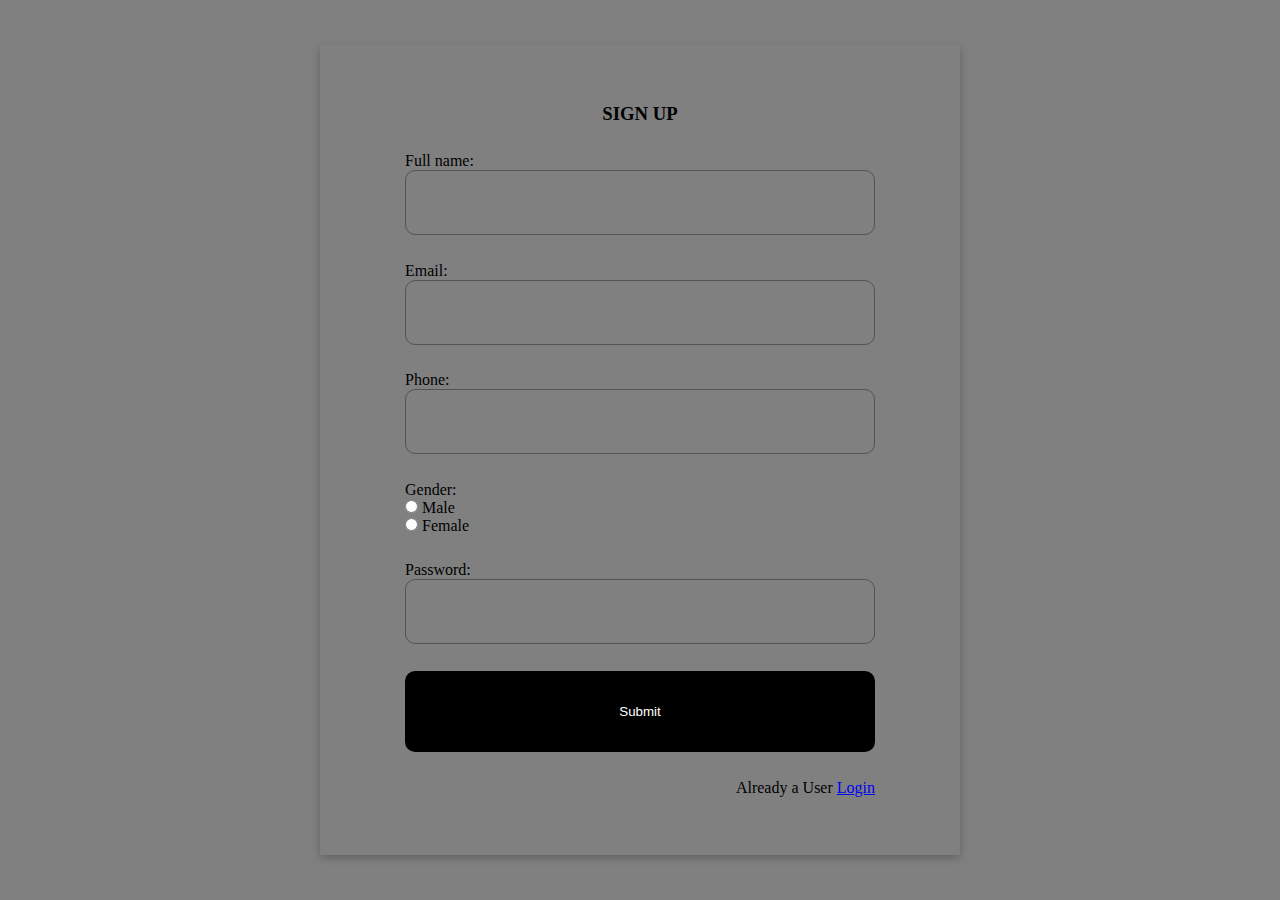
<file: index.html>
<!-- <!DOCTYPE html>
<html lang="en">
   <head>
      <meta charset="UTF-8" />
      <meta name="viewport" content="width=device-width, initial-scale=1.0" />
      <title>Document</title>
      <link rel="stylesheet" href="./sign_in.css" />
   </head>
   <body>
      <main>
         <div class="center">
            <h3>SIGN UP</h3>
            <form action="">
               <div class="first">
                  <label for="name">Full name:</label><br />
                  <input type="text" id="name" required class="input" /><br />
                  <small style="display: none; color: red" id="small"
                     >name must be an alphabet!</small
                  >
                  <label for="email">Email:</label><br />
                  <input
                     type="email "
                     id="email"
                     required
                     class="input"
                  /><br /><label for="phone_no">Phone:</label><br />
                  <input
                     type="number"
                     id="phone"
                     required
                     class="input"
                  /><br />
                   <small style="display: none; color: red" id="smallEmail"
                     >Enter a valid email</small
                  >
               </div>
               <div>
                  <label for="gender">Gender:</label><br />
                  <input
                     type="radio"
                     name="gender"
                     id="male"
                     required
                     class="input"
                  />
                  <label for="male">Male:</label><br />
                  <input
                     type="radio"
                     name="gender"
                     id="female"
                     required
                     class="input"
                  />
                  <label for="female">Female:</label>
               </div>
               <small id="smallCheck" style="display: none; color: red;">Select a gender</small>
               <div class="first">
                  <label for="name">Password:</label><br />
                  <input
                     type="password"
                     id="password"
                     required
                     class="input"
                  /><br /><br />
                   <small style="display: none; color: red" id="smallPassword"
                     >Password must be up to eight charcters!</small
                  >
                  <button onclick="click" id="button">submit</button>
               </div>
               <br />
               <div class="below">
                  <p>Already a User</p>
                  <a href="log_in.html">Login</a>
               </div>
            </form>
         </div>
      </main>

      <script src="sign_in.js"></script>
   </body>
</html> -->

<!DOCTYPE html>
<html lang="en">

<head>
    <meta charset="UTF-8" />
    <meta name="viewport" content="width=device-width, initial-scale=1.0" />
    <title>Sign Up</title>
    <link rel="stylesheet" href="./index.css" />
</head>

<body>
    <main>
        <div class="formDiv">
            <form name="form">
                <h3 style="text-align: center">SIGN UP</h3>
                <div>
                    <label>Full name:</label><br />
                    <input class="input" type="text" id="name" />
                    <small id="small" style="display: none; color: red">name must be an alphabet!</small>
                </div>
                <div>
                    <label>Email:</label><br />
                    <input class="input" type="email" id="email" />
                    <small id="smallEmail" style="display: none; color: red">Enter a valid email!</small>
                </div>
                <div>
                    <label>Phone:</label><br />
                    <input class="input" type="number" id="phone" />
                    <small id="smallPhone" style="display: none; color: red">This is not a correct phone number!</small>
                </div>
                <div>
                    <label>Gender:</label><br />
                    <input type="radio" name="gender" id="male" value="male" />
                    <label>Male</label><br />
                    <input type="radio" name="gender" id="female" value="female" />
                    <label>Female</label>
                    <small id="smallCheck"  style="display: none; color: red">Select a Gender</small>
                </div>
                <div>
                    <label>Password:</label><br />
                    <input class="input" type="password" id="password" />
                    <small id="smallPassword" style="display: none; color: red">Password must be up to 8
                        characters</small>
                </div>
                <button onclick="click" id="button">Submit</button>
                     <p id="exists" style="color: red; display: none">
                     Email already exist
                  </p>
                <p style="text-align: right">
                    Already a User <a href="./log_in.html">Login</a>
                </p>
            </form>
        </div>
    </main>

    <script src="index.js"></script>
</body>

</html>
</file>
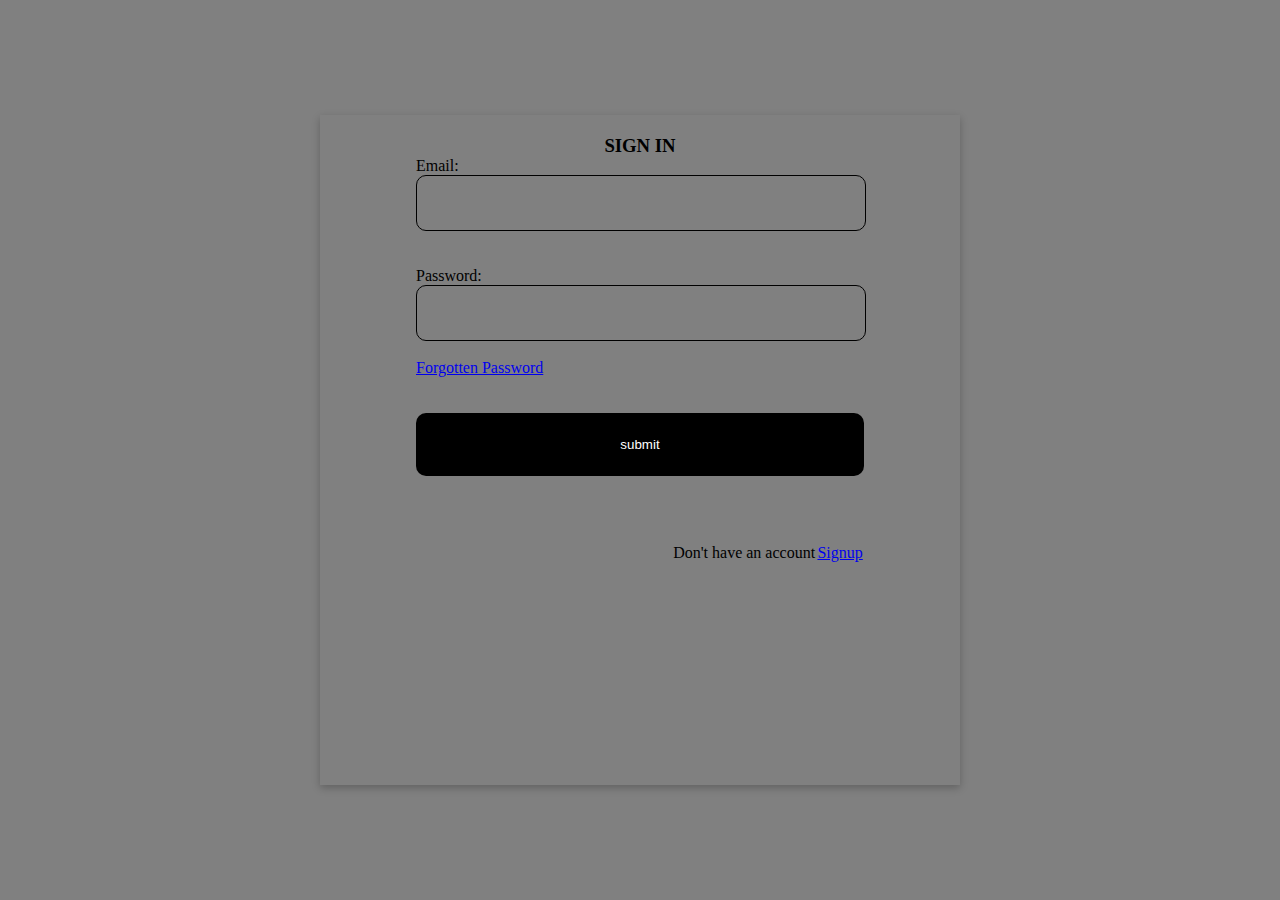
<file: log_in.html>
<!DOCTYPE html>
<html lang="en">
   <head>
      <meta charset="UTF-8" />
      <meta name="viewport" content="width=device-width, initial-scale=1.0" />
      <title>Login</title>
      <link rel="stylesheet" href="./log_in.css" />
   </head>
   <body>
      <main>
         <div class="center">
            <h3>SIGN IN</h3>
            <form action="">
               <div class="first">
                  <label for="email">Email:</label><br />
                  <input type="email" id="email" />
                  <p style="color: red; display: none" id="Eerror">
                     Incorrect Email
                  </p>
                  <br /><br /><br />
               </div>

               <div class="first">
                  <label for="name">Password:</label><br />
                  <input type="password" id="password" />
                       <p style="color: red; display: none" id="Perror">
                     Incorrect Password
                  </p>
                  <br><br>
                  <a href="./update.html">Forgotten Password</a>

                  <br /><br /><br />
                  <button id="button" onclick="click">submit</button>
               </div>
               <br /><br /><br />
               <div class="below">
                  <p>Don't have an account</p>
                  <a href="sign_in.html">Signup</a>
               </div>
            </form>
         </div>
      </main>

      <script src="log_in.js"></script>
   </body>
</html>
</file>
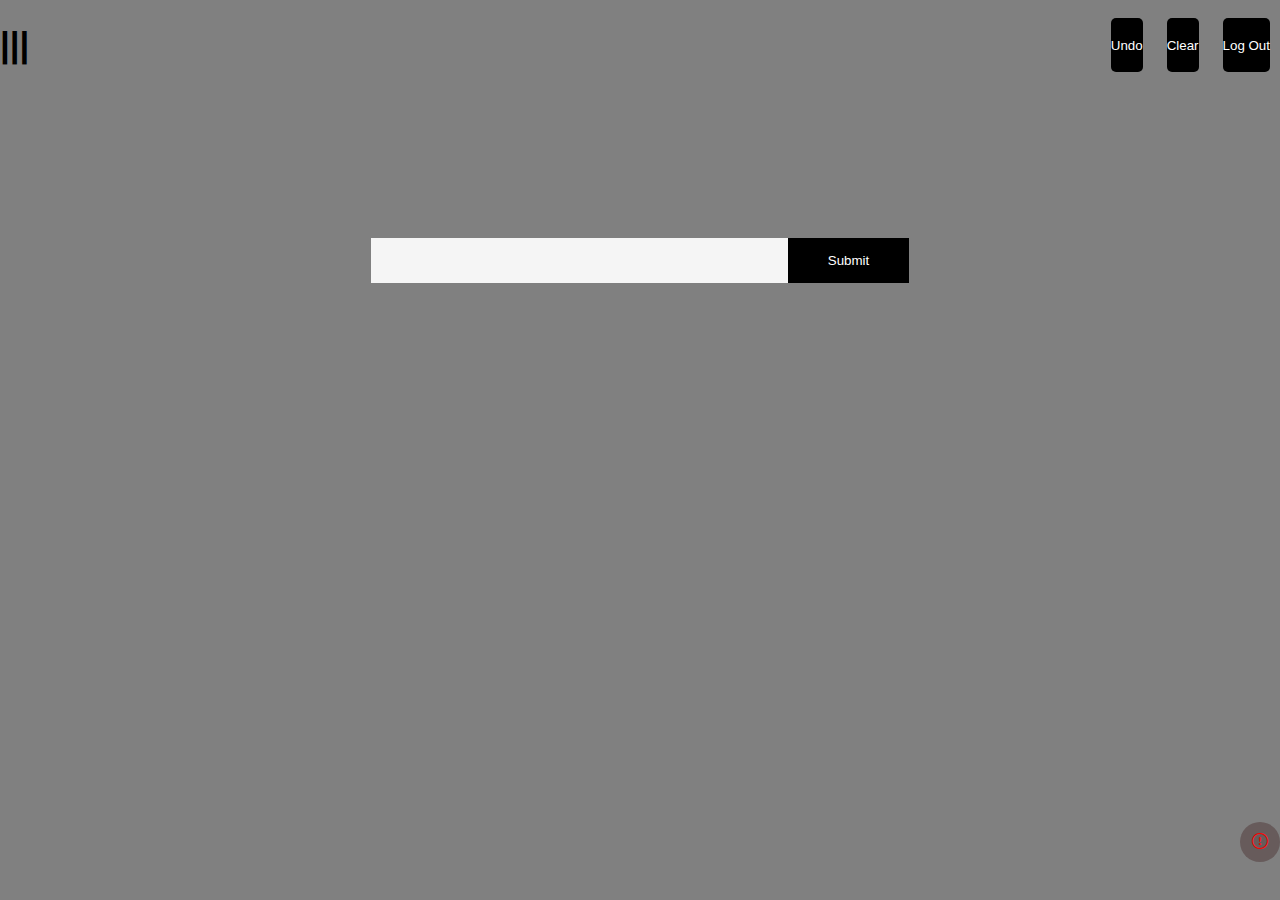
<file: todo.html>
<!-- <!DOCTYPE html>
<html lang="en">
   <head>
      <meta charset="UTF-8" />
      <meta http-equiv="X-UA-Compatible" content="IE=edge" />
      <meta name="viewport" content="width=device-width, initial-scale=1.0" />
      <title>Document</title>
      <link rel="stylesheet" href="./index.css" />
   </head>
   <body>

      <div class="nav">
         <button id="menu" onmouseover="enter()" onmouseleave="out()" onclick="opened()">|||</button>

      </div>

      <button id="undo">Undo</button>
       <button id="clear">Clear</button>
      <form>
         <div class="UndoDiv">
            <input type="text" id="input" />
            <button onclick="click" id="button">Submit</button>

         </div>
      </form>
      <div>
         <h1 id="para"></h1>
      </div> -->
<!-- <div id="events" onmouseover="eve()" onmouseout="mouse()"></div> -->
<!-- <div id="events" onmousedown="eve()" onmouseup="mouse()"></div> -->
<!-- <div id="events" oncontextmenu="eve()"></div>

        <div id="todo"></div>

      <script src="index.js"></script>
   </body>
</html> -->

<!DOCTYPE html>
<html lang="en">
   <head>
      <meta charset="UTF-8" />
      <meta name="viewport" content="width=device-width, initial-scale=1.0" />
      <title>Document</title>
      <link rel="stylesheet" href="./todo.css" />
      <link
         rel="stylesheet"
         href="https://cdn.jsdelivr.net/npm/bootstrap-icons@1.10.5/font/bootstrap-icons.css"
      />
   </head>
   <body>
      <div class="nav">
         <button
            id="menu"
            onmouseover="enter()"
            onmouseleave="out()"
            onclick="opened()"
         >
            |||
         </button>
         <div class="btnDiv">
            <button id="undo">Undo</button>
            <button id="clear">Clear</button>
            <button id="logout" onclick="logout()">Log Out</button>
         </div>
      </div>

      <div class="sidebar" id="sidebar">
         <div class="cancelDiv">
            <button id="cancel" onclick="cancelled()">X</button>
         </div>
         <nav>
            <h3><a href="#">Link1</a></h3>
            <h3><a href="#">Link2</a></h3>
            <h3><a href="#">Link3</a></h3>
         </nav>
      </div>
      <div id="body">
         <form>
            <input type="text" id="input" />
            <button onclick="click" id="button">Submit</button>
         </form>

         <div id="todo"></div>

         <div class="modal">
            <div class="delModal">
               <h3>Are you sure you want to delete this account?</h3>
               <div class="optionDiv">
                  <button class="option" onclick="deleteUser()">Yes</button>
                  <button class="option" onclick="removeModal()">No</button>
               </div>
            </div>
         </div>
      </div>
      <div class="flex">
         <div class="dropdown" onclick="displayModal()">
            <div class="dropdownDeletediv">
               <div>Delete Account</div>
            </div>
            <div class="dropdownIdiv">
               <i class="bi bi-exclamation-circle"></i>
               
            </div>
         </div>
      </div>

      <script src="todo.js"></script>
   </body>
</html>
</file>
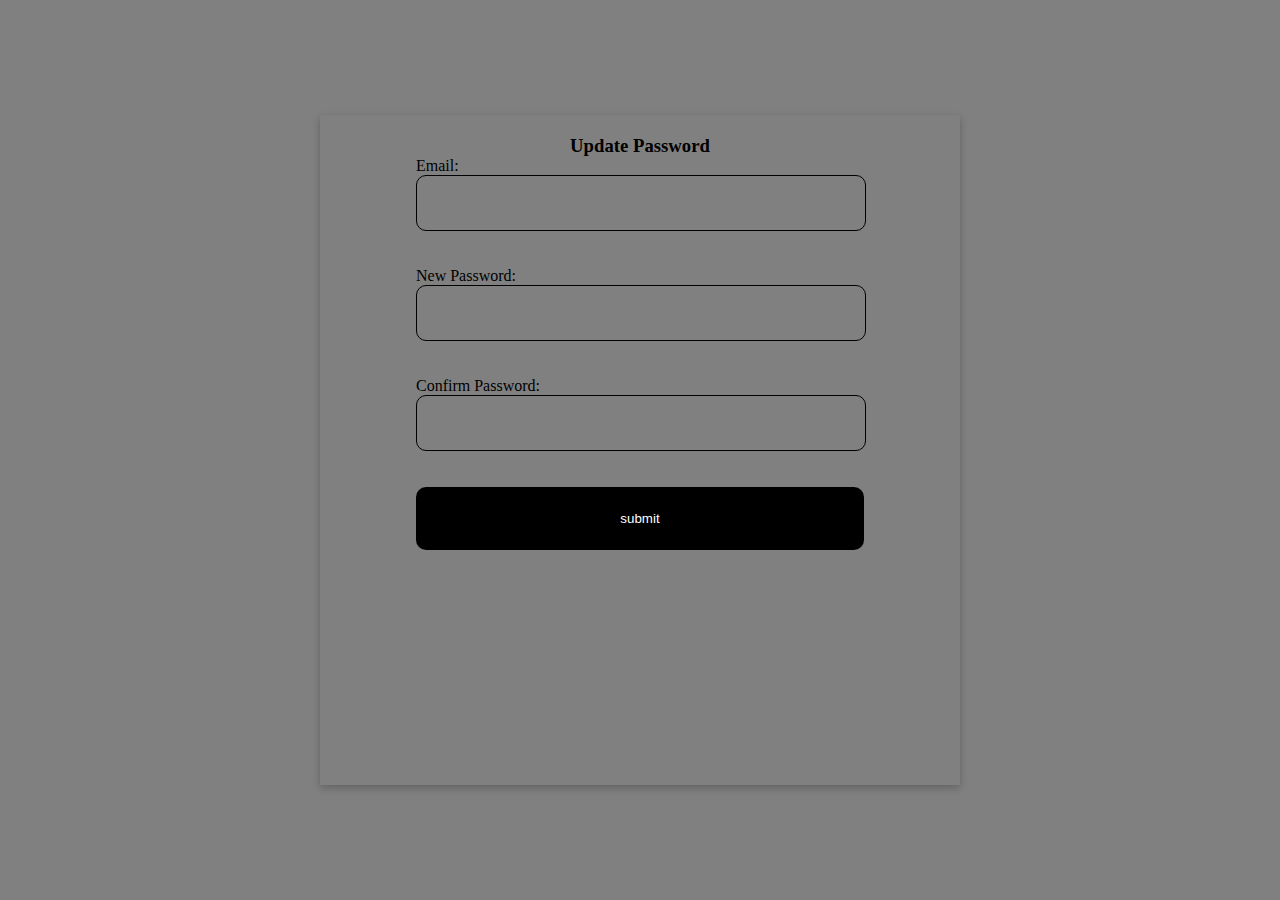
<file: update.html>
<!DOCTYPE html>
<html lang="en">
   <head>
      <meta charset="UTF-8" />
      <meta name="viewport" content="width=device-width, initial-scale=1.0" />
      <title>Document</title>
      <link rel="stylesheet" href="./update.css" />
   </head>
   <body>
      <main>
         <div class="center">
            <h3>Update Password</h3>
            <form action="">
               <div class="first">
                  <label for="email">Email:</label><br />
                  <input type="email" id="email" />
                  <p style="color: red; display: none" id="error">
                     User does not exist
                  </p>
                  <p style="color: red; display: none" id="wrong">
                     Incorrect email
                  </p>
                  <br /><br /><br />
               </div>

               <div class="first">
                  <label for="name">New Password:</label><br />
                  <input type="password" id="Npassword" /><br /><br /><br />
                  <label for="name">Confirm Password:</label><br />
                  <input type="password" id="Cpassword" />
                    <p style="color: red; display: none" id="Perror">
                    Password are not the same
                  </p><br><br><br>

                  <button id="button" onclick="click">submit</button>

                  <br /><br /><br /><br /><br />
               </div>
               <br /><br /><br />
               <!-- <div class="below">
                  <p>Don't have an account</p>
                  <a href="sign_in.html">Signup</a>
               </div> -->
            </form>
         </div>
      </main>

      <script src="update.js"></script>
   </body>
</html>
</file>
<file: index.css>
/* * {
   padding: 0%;
   margin: 0%;
}

main {
   width: 100%;
   height: 100vh;
   display: flex;
   align-items: center;
   justify-content: center;
   background-color: gray;
}

.center {
   width: 50%;
   height: 70vh;
   background-color: gray;
   box-shadow: rgba(0, 0, 0, 0.24) 0px 3px 8px;
   padding: 20px 0px;
   display: flex;
   align-items: center;
   justify-content: center;
   flex-direction: column;
}

form {
   width: 70%;
   height: 80vh;
}

.first input {
   width: 100%;
   height: 6vh;
   outline: none;
   background-color: inherit;
   border: 1px solid black;
   border-radius: 10px;
   padding: 0px 5px;
}

.first button {
    width:100% ;
    height: 7vh;
    background-color: black;
    color: white;
    border-radius: 10px;
    border: none;
}

.below {
    width: 10vw;
    height: 5vh;
    border: 1px solid black; 
    display: flex;
    align-items: center;
    justify-content: space-around;
    margin-left: 25vw;
    
}  */








* {
    padding: 0px;
    margin: 0px;
}

main {
    display: flex;
    justify-content: center;
    align-items: center;
    height: 100vh;
    background-color: gray;
}

.formDiv {
    display: flex;
    flex-direction: column;
    align-items: center;
    justify-content: space-around;
    height: 90vh;
    width: 50%;
    box-shadow: rgba(0, 0, 0, 0.24) 0px 3px 8px;
}

form {
    display: flex;
    flex-direction: column;
    justify-content: space-around;
    height: 80vh;
}

.input {
    background: none;
    border: 1px solid rgba(0, 0, 0, 0.349);
    height: 7vh;
    width: 35vw;
    border-radius: 10px;
    outline: none;
    padding-left: 20px;
}

button {
    height: 9vh;
    background-color: black;
    color: white;
    border: none;
    border-radius: 10px;
    transition: 0.5s;
}

button:hover {
    opacity: 0.8;
}
</file>
<file: log_in.css>
* {
   padding: 0%;
   margin: 0%;
}

main {
   width: 100%;
   height: 100vh;
   display: flex;
   align-items: center;
   justify-content: center;
   background-color: gray;
}

.center {
   width: 50%;
   height: 70vh;
   background-color: gray;
   box-shadow: rgba(0, 0, 0, 0.24) 0px 3px 8px;
   padding: 20px 0px;
   display: flex;
   align-items: center;
   justify-content: space-around;
   flex-direction: column;
}

form {
   width: 70%;
   height: 80vh;
}

.first input {
   width: 100%;
   height: 6vh;
   outline: none;
   background-color: inherit;
   border: 1px solid black;
   border-radius: 10px;
}

.first button {
    width:100% ;
    height: 7vh;
    background-color: black;
    color: white;
    border-radius: 10px;
    border: none;
    padding: 0px 5px;
}

.below {
    width: 15vw;
    height: 5vh;
    /* border: 1px solid black; */
    display: flex;
    align-items: center;
    justify-content: space-around;
    margin-left: 20vw;
    
}
</file>
<file: todo.css>
/* * {
   padding: 0%;
   margin: 0%;
}

body {
  
   display: flex;
   flex-direction: column;
   align-items: center;
   margin: 5vh;
   height: 100vh;
   overflow: hidden;
}



#input {
   padding: 15px 120px;
   outline: none;
}

#button {
   width: 10vw;
   height: 7vh;
   background-color: black;
   color: whitesmoke;
   border: none;
}

#todo {
   overflow-x: auto;
   height: 50%;

}

#todo div {
   display: flex;
   width: 54vw;
   height: 7vh;
   align-items: center;
   justify-content: space-between;
   background-color: black;
   color: white;
   margin-top: 3vh;
}

#todo button {
   height: 7vh;
   padding: 0px 10px;
   background-color: white;
   width: 5vw;
   height: 7vh;
}

#todo h1 {
   margin-left: 5px;
}


#undo {
   width: 10vw;
   height: 7vh;
   background-color: black;
   color: white;
   border: none;
   border-radius: 10px;
   margin-bottom: 10vh;
   margin-left: 85vw;
   position: absolute;
}

#clear {
   width: 10vw;
   height: 7vh;
   background-color: black;
   color: white;
   border: none;
   border-radius: 10px;
   margin-bottom: 7vh;
   margin-left: 60vw;
   position: absolute;
}

form {
   margin-top: 20vh;
}

.nav {
   display: flex;
   align-items: center;
   justify-content: center;
   width: 3vw;
   height: 5vh;
   margin-right: 90vw;
}

.nav button {
   width: 5vw;
   height: 5vh;
   font-size:4vh;
   background-color: inherit;
   border: none;

}

.sidebar {
   height: 100vh;
   background-color: black;
   color: white;
   width: 0px;
   position: absolute;
   top: 0;
   left: 0;
   overflow-x: hidden;
   transition: 1;
} */

* {
   margin: 0%;
   padding: 0%;
}

body {
   height: 100vh;
   background-color: grey;
   /* overflow: hidden; */
   /* padding: 20px 0px; */
}

.nav {
   display: flex;
   align-items: center;
   height: 10vh;
   justify-content: space-between;
   /* padding: 0px 30px; */
}

.fixed {
   position: fixed;
   width: 100%;
}

.sidebar {
   height: 100vh;
   background-color: black;
   color: white;
   width: 0px;
   position: absolute;
   top: 0;
   left: 0;
   overflow-x: hidden;
   transition: 1s;
   box-shadow: rgba(0, 0, 0, 0.24) 0px 3px 8px;
}

/* .sidebar nav {
  margin-left: 20px;
} */

.sidebar a {
   color: white;
   width: 300px;
   text-decoration: none;
   padding-left: 20px;
}

.sidebar h3 {
   padding: 10px 0px;
}

.sidebar h3:hover {
   background-color: gray;
}

/* .sidebar a:hover {
   background-color: gray;
} */

#menu,
#cancel {
   border: none;
   background: transparent;
   font-size: 35px;
   font-weight: 900;
   transition: 1s;
}

#menu:hover {
   transform: rotate(90deg);
}
.cancelDiv {
   display: flex;
   justify-content: flex-end;
   padding: 20px;
}
#cancel {
   color: white;
}

#cancel:hover {
   transform: rotate(360deg);
}

.btnDiv button {
   height: 6vh;
   background-color: black;
   color: white;
   border: none;
   border-radius: 5px;
   margin: 0px 10px;
}

#body {
   display: flex;
   justify-content: center;
   align-items: center;
   flex-direction: column;
   height: 80vh;
}

#events {
   height: 200px;
   width: 200px;
   border: 1px solid black;
}

#input {
   padding: 15px 120px;
   outline: none;
   border: none;
   background-color: whitesmoke;
}

#button {
   padding: 15px 40px;
   border: none;
   margin-left: -4px;
   background-color: black;
   color: white;
}

#todo {
   overflow-x: auto;
   height: 40vh;
   margin-top: 20px;
}

#todo div {
   display: flex;
   width: 54vw;
   height: 7vh;
   align-items: center;
   justify-content: space-between;
   background-color: black;
   color: white;
   margin-top: 10px;
}

#todo button {
   height: 7vh;
   padding: 0px 10px;
   border: none;
}

#todo h1 {
   margin-left: 5px;
}

.flex {
   height: 7vh;
   width: 20vw;
   display: flex;
   align-items: center;
   justify-content: end;
   float: right;
   /* margin-top: -50px; */
}

.dropdown {
   display: flex;
   align-items: center;
}

.dropdownIdiv {
   width: 40px;
   height: 40px;
   border-radius: 50%;
   background-color: rgb(103, 91, 91);
   display: flex;
   align-items: center;
   justify-content: center;
   color: red;
   /* position: absolute; */
}

.dropdownDeletediv {
   width: 15vw;
   height: 7vh;
   background-color: white;
   color: red;
   text-align: center;
   display: flex;
   align-items: center;
   justify-content: center;
   font-weight: bold;
   margin-right: 2vw;
   display: none;
}

.dropdown:hover .dropdownDeletediv {
   display: flex;
}

.modal {
   height: 100vh;
   width: 100%;
   display: flex;
   justify-content: center;
   align-items: center;
   position: absolute;
   background-color: rgba(0, 0, 0, 0.639);
   display: none;
}

.delModal {
   width: 30%;
   height: 30vh;
   background-color: gray;
   display: flex;
   flex-direction: column;
   align-items: center;
   justify-content: space-around;
}

.optionDiv {
   height: 18vh;
   display: flex;
   align-items: end;
   justify-content: space-around;
   width: 30vw;
   border-top: 1px solid black;
}

.option {
   height: 40px;
   width: 80px;
   margin-bottom: 10px;
   background-color: black;
   color: white;
   border: none;
   transition: 0.5s;
}

.option:hover {
   opacity: 0.8;
}
</file>
<file: update.css>
* {
   padding: 0%;
   margin: 0%;
}

main {
   width: 100%;
   height: 100vh;
   display: flex;
   align-items: center;
   justify-content: center;
   background-color: gray;
}

.center {
   width: 50%;
   height: 70vh;
   background-color: gray;
   box-shadow: rgba(0, 0, 0, 0.24) 0px 3px 8px;
   padding: 20px 0px;
   display: flex;
   align-items: center;
   justify-content: space-around;
   flex-direction: column;
}

form {
   width: 70%;
   height: 80vh;
}

.first input {
   width: 100%;
   height: 6vh;
   outline: none;
   background-color: inherit;
   border: 1px solid black;
   border-radius: 10px;
}


/* .first {
   
} */

.first button {
    width:100% ;
    height: 7vh;
    background-color: black;
    color: white;
    border-radius: 10px;
    border: none;
    padding: 0px 5px;
}

.below {
    width: 15vw;
    height: 5vh;
    /* border: 1px solid black; */
    display: flex;
    align-items: center;
    justify-content: space-around;
    margin-left: 20vw;
    
}
</file>
